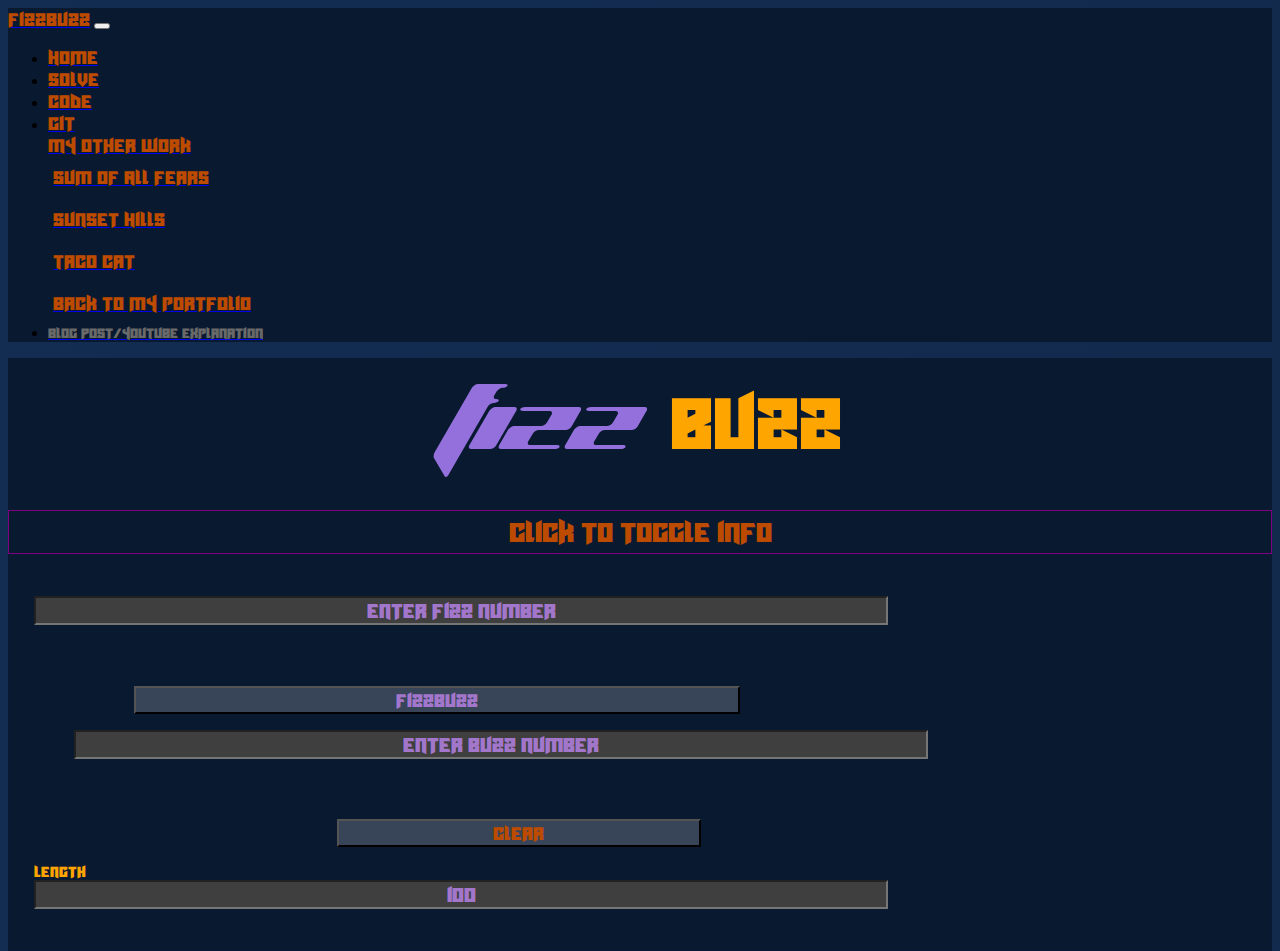
<file: FizzBuzz/Solve.html>
﻿<!DOCTYPE html>
<html lang="en">

<head>

    <meta charset="utf-8">
    <meta name="viewport" content="width=device-width, initial-scale=1, shrink-to-fit=no">
    <meta name="description" content="">
    <meta name="author" content="">

    <title>xaBv Fizzbuzz Coding Challenge</title>

    <!-- Bootstrap core CSS -->
    <link rel="stylesheet" href="https://stackpath.bootstrapcdn.com/bootstrap/4.5.0/css/bootstrap.min.css" integrity="sha384-9aIt2nRpC12Uk9gS9baDl411NQApFmC26EwAOH8WgZl5MYYxFfc+NcPb1dKGj7Sk" crossorigin="anonymous">
    <link rel="apple-touch-icon" sizes="180x180" href="/favi/apple-touch-icon.png">
    <link rel="icon" type="image/png" sizes="32x32" href="/favi/favicon-32x32.png">
    <link rel="icon" type="image/png" sizes="16x16" href="/favi/favicon-16x16.png">
    <link rel="manifest" href="/site.webmanifest">
    <link href="CSS/custom.css" rel="stylesheet" />



</head>

<body>

    <!-- Navigation -->
    <nav class="navbar navbar-expand-lg bgblue navbar-dark fixed-bottom">
        <div class="container">
            <a class="navbar-brand" href="/Index.html"><span class="navtext">FizzBuzz</span></a>
            <button class="navbar-toggler" type="button" data-toggle="collapse" data-target="#navbarResponsive" aria-controls="navbarResponsive" aria-expanded="false" aria-label="Toggle navigation">
                <span class="navbar-toggler-icon"></span>
            </button>
            <div class="collapse navbar-collapse" id="navbarResponsive">
                <ul class="navbar-nav ml-auto">
                    <li class="nav-item active">
                        <a class="nav-link" href="/Index.html">
                            <span class="navtext">Home</span>
                        </a>
                    </li>
                    <li class="nav-item">
                        <a class="nav-link" href="/Solve.html" title="The App"><span class="navtext">Solve</span></a>
                    </li>
                    <li class="nav-item">
                        <a class="nav-link" href="/Code.html" title="Project Code Display"><span class="navtext">Code</span></a>
                    </li>
                    <li class="nav-item">
                        <a class="nav-link" href="https://github.com/brandonvondo" target="_blank" title="My GitHub"><span class="navtext">Git</span></a>
                    </li>
                    <li class="nav-item dropup nopad">
                        <a class="nav-link dropdown-toggle" href="#" id="navbarDropdown" role="button" data-toggle="dropdown" aria-haspopup="true" aria-expanded="false">
                            <span class="navtext3">My Other Work</span>
                        </a>
                        <div class="dropdown-menu" aria-labelledby="navbarDropdown">
                            <a class="dropdown-item" href="https://xabvsoaf.netlify.app/ "><span class="navtext3">Sum of All Fears</span></a>
                            <a class="dropdown-item" href="https://xabvssh.netlify.app/"><span class="navtext3">Sunset Hills</span></a>
                            <a class="dropdown-item" href="https://xabvtacocat.netlify.app/"><span class="navtext3">Taco Cat</span></a>
                            <a class="dropdown-item" href="https://xabv.net/"><span class="navtext3">Back to my portfolio</span></a>
                        </div>
                    </li>
                    <li class="nav-item">
                        <a class="nav-link" href="#" title="Coming Soon"><span class="navtext2">Blog Post/YouTube Explanation</span></a>
                    </li>
                </ul>
            </div>
        </div>
    </nav>

    <!-- Page Content -->
    <div class="header2"><span class="fizzword">Fizz</span> <span class="buzzword">Buzz</span></div>
    <div id="panel">The fizz buzz algorithm allows the user to input 2 integers that will be called "fizz number" and "fuzz number". When the app is started it runs a loop 1-100, it is determined if mod loop is 0 for each integer. If fizz num mod loop is 0 it is a "fizz" and if buzz num mod loop is 0 it is a "buzz". If both happen it is a fizz buzz!.</div>
    <div id="flip">Click to toggle info</div>
    <div class="container">
        <div class="row maincontainer">
            <div class="col-4">
                <p>
                    <input id="inpfizz" class="inp" placeholder="Enter fizz number" /> <br />
                    <button id="btnfizzbuzz" class="btn btn-dark btnwide">FizzBuzz</button>
                </p>
            </div>
            <div class="col-4">
                <p>
                    <input id="inpbuzz" class="inp" placeholder="Enter buzz number" /> <br />
                    <button id="btnclear" class="btn btn-warning btnwide2">Clear</button>
                </p>
            </div>
            <div class="col-4">
                <p class="text-center buzzword">Length<br /><input id="inpleng" class="inp" placeholder="Default: 100" value="100" /></p>
            </div>
        </div>
        <div class="row outsec">
            <p id="fbout" class="text-center outsec bodyp2"></p>
        </div>
    </div>
    <!-- Bootstrap core JavaScript -->
    <script src="JS/jquery-3.5.1.min.js"></script>
    <script src="//cdn.jsdelivr.net/npm/popper.js@1.16.0/dist/umd/popper.min.js" integrity="sha384-Q6E9RHvbIyZFJoft+2mJbHaEWldlvI9IOYy5n3zV9zzTtmI3UksdQRVvoxMfooAo" crossorigin="anonymous"></script>
    <script src="//stackpath.bootstrapcdn.com/bootstrap/4.5.0/js/bootstrap.min.js" integrity="sha384-OgVRvuATP1z7JjHLkuOU7Xw704+h835Lr+6QL9UvYjZE3Ipu6Tp75j7Bh/kR0JKI" crossorigin="anonymous"></script>
    <script>
        $("#panel").hide();
        $("#outsec").hide();

        $(".inp").on("keydown", function (e) { /*simple input verification that allows numbers tab and backspace*/
            return ((e.keyCode >= 48 && e.keyCode <= 57) || (e.keyCode >= 96 && e.keyCode <= 105) || e.keyCode == 8 || e.keyCode == 9);
        });

        $("#btnfizzbuzz").on("click", function () {
            if ($("#inpfizz").val() != "" && $("#inpbuzz").val() != "" && $("#inplen").val() != "") { /*checking for blank fields*/
                var output, /*creating a bunch of variables */
                    fizznum = parseInt($("#inpfizz").val()),
                    buzznum = parseInt($("#inpbuzz").val()),
                    length = parseInt($("#inpleng").val()),
                    result = [],
                    fizzc = 0,
                    buzzc = 0,
                    fizzbuzzc = 0;
                for (var i = 1; i <= length; i++) { /*creating our for loop*/
                    output = '';
                    if (i % fizznum === 0) { /*checking our loop number mod fizznum*/
                        output += '<span class="fizzword">Fizz</span>'; /*if it is 0 (a factor) we pass it into the variable output*/
                        fizzc += 1;
                    }
                    if (i % buzznum === 0) {
                        output += '<span class="buzzword">Buzz</span>';
                        buzzc += 1;
                    }
                    if (i % fizznum !== 0 && i % buzznum !== 0) { /*if neither are variables we pass our loop value into the var output*/
                        output += i;
                    }
                    if (i % fizznum === 0 && i % buzznum === 0) { 
                        fizzbuzzc += 1;
                    }
                    result.push(output) /*we are pushing the var output into our array result we created earlier*/
                }
                //$("#outsec").show();
                var print = result.join(", "); /*we are making our array into a string and joining it with a comma/ space*/
                $("#fbout").html(`${print} <br /> <span class="fizzword">Fizz</span> count: ${fizzc} <span class="buzzword">Buzz</span> count: ${buzzc} <span class="fizzword">Fizz</span><span class="buzzword">Buzz</span> count: ${fizzbuzzc}`);
            } /*last we put our finalized print variable into our output field this is joined with a message totalling our fizzes and buzzes*/
            else $("#fbout").html(`Please enter valid numbers.`); /*error message when submitting with blank fields*/
            //$("#outsec").show();
        });

        $("#btnclear").on("click", function () { /*simple button to clear the results and the input field*/
            $(".inp").val("");
            $("#fbout").text("");
            $("#outsec").hide();
        });

         $(document).ready(function () {
            $("#flip").click(function () {
                $("#panel").slideToggle("slow");
            });
        });
    </script>
</body>

</html>
</file>
<file: FizzBuzz/CSS/custom.css>
﻿@font-face {
    font-family: 'Plank';
    src: url('../fonts/PLANK___.TTF') format('truetype');
}

@font-face {
    font-family: 'Cyberpunks';
    src: url('../fonts/Cyberpunks.ttf') format('truetype');
}
body 
{
    background: linear-gradient(270deg, #adb2bb, #122641, #122c52);
    background-size: 600% 600%;
    -webkit-animation: lights 10s ease infinite;
    -moz-animation: lights 10s ease infinite;
    animation: lights 10s ease infinite;
}

@-webkit-keyframes lights {
    0% {
        background-position: 0% 50%
    }

    50% {
        background-position: 100% 50%
    }

    100% {
        background-position: 0% 50%
    }
}

@-moz-keyframes lights {
    0% {
        background-position: 0% 50%
    }

    50% {
        background-position: 100% 50%
    }

    100% {
        background-position: 0% 50%
    }
}

@keyframes lights {
    0% {
        background-position: 0% 50%
    }

    50% {
        background-position: 100% 50%
    }

    100% {
        background-position: 0% 50%
    }
}

.btnwide {
    margin-top:5%;
    margin-left: 10%;
    width: 30%;
}

.btnwide2 {
    margin-top: 5%;
    margin-left: 25%;
    width: 30%;
}

#inpbuzz {
    margin-left: 40px;
}

.fizzword {
    color: mediumpurple;
}

.buzzword{
    color:orange;
    font-family:Cyberpunks;
}


.maincontainer {
    margin-top: 0 auto;
    border: 1px solid #091935;
    padding: 25px;
    background-color: #091930;
}

.btnwide {
    margin-left: 100px;
    width: 50%;
}

#fbout {
    width: 50%;
    margin: 50px auto;
}

.inph {
    margin-top: 2%;
    margin-bottom: 2%;
}


.header {
    padding: 60px;
    text-align: center;
    color: #9D8285;
    font-size: 80px;
    background-color: #091930;
    font-family: 'Plank';
}

.header2 {
    padding: 10px;
    text-align: center;
    color: #6A27AC;
    font-size: 80px;
    background-color: #091930;
    font-family: 'Plank';
}

.navtext {
    color: #BC4B00;
    font-size: 20px;
    font-family: 'Cyberpunks';
}

.navtext2 {
    color: dimgrey;
    font-size: 15px;
    font-family: 'Cyberpunks'
}

.navtext3 {
    color: #BC4B00;
    font-size: 20px;
    font-family: 'Cyberpunks';
    margin: 50% auto;
}

.nopadding {
    padding: 0;
}

.dropup {
    list-style: none;
    background: #091930;
    padding: 8px;
    display: inline-block;
}

.dropdown .nav-link {
    color: #091930;
    text-decoration: none;
}

.dropdown .dropdown-menu a {
    color: #091930;
    background-color: #091930;
    text-decoration: none;
}

.dropdown-menu {
    background-color: #091930;
}

    .dropdown-menu .dropdown-item {
        display: inline-block;
        background-color: #091930;
        width: 100%;
        padding: 10px 5px;
    }

.container .dropdown .dropdown-menu a:hover {
    color: #fff;
    background-color: #b91773;
    background-color: #091930;
    border-color: #fff;
}

.dropdown-divider {
    background-color: #9D8285;
    color: #9D8285;
}

.bodyp {
    font-size: 40px;
    font-family: 'Cyberpunks';
    margin-top: 10%;
    margin-left: 25%;
    margin-right: 25%;
    text-align: center;
    background-color: #213045;
    opacity: .7;
    color: #BC4B00;
}

.bodyp2 {
    font-size: 25px;
    font-family: 'Cyberpunks';
    margin-top: 1%;
    margin-left: 25%;
    margin-right: 25%;
    text-align: center;
    background-color: #213045;
    opacity: .7;
    font-weight:lighter;
    color: #BC4B00;
}

#inpfizzbuzz {
    padding: 1px;
    text-align: center;
    background-color: #091930;
    font-family: 'Cyberpunks';
    color: #9D8285;
    font-size: 30px;
    font-weight: bold;
    box-shadow: none;
}

.inp {
    padding: 1px;
    text-align: center;
    background-color: #3F3F3F;
    font-family: 'Cyberpunks';
    color: #A277CB;
    font-size: 22px;
    box-shadow: none;
    width: 70%;
}


.inp::placeholder {
    color: #A277CB;
}

.centerforce {
    display: flex;
    align-items: center;
    justify-content: center;
}

html {
    height: 100%;
}

#panel, #flip {
    padding: 5px;
    text-align: center;
    background-color: #091930;
    border: solid 1px purple;
    color: #BC4B00;
    font-family: 'Cyberpunks';
    font-size: 30px;
}

#panel {
    padding: 50px;
}

input:focus {
    outline-width: 0;
}

#btnfizzbuzz:hover {
    color: #A277CB !important;
}

#btnclear:hover {
    color: #BC4B00 !important;
}

#btnfizzbuzz:focus {
    color: #A277CB !important;
}

#btnclear:focus {
    color: #BC4B00 !important;
}

#btnfizzbuzz {
    background-color: #384558;
    color: #A277CB;
    font-family: 'Cyberpunks';
    font-size: 20px;
}

#btnclear {
    background-color: #384558;
    color: #BC4B00;
    font-family: 'Cyberpunks';
    font-size: 20px;
}

.botsimage {
    margin-left:20%;
    margin-top: 5vh;
    height: 40vw;
}

.bgblue {
    background-color: #091930;
}

.fix {
    position: fixed;
    bottom: 5%;
}

.nopad{
    padding:0px !important;
}
</file>
